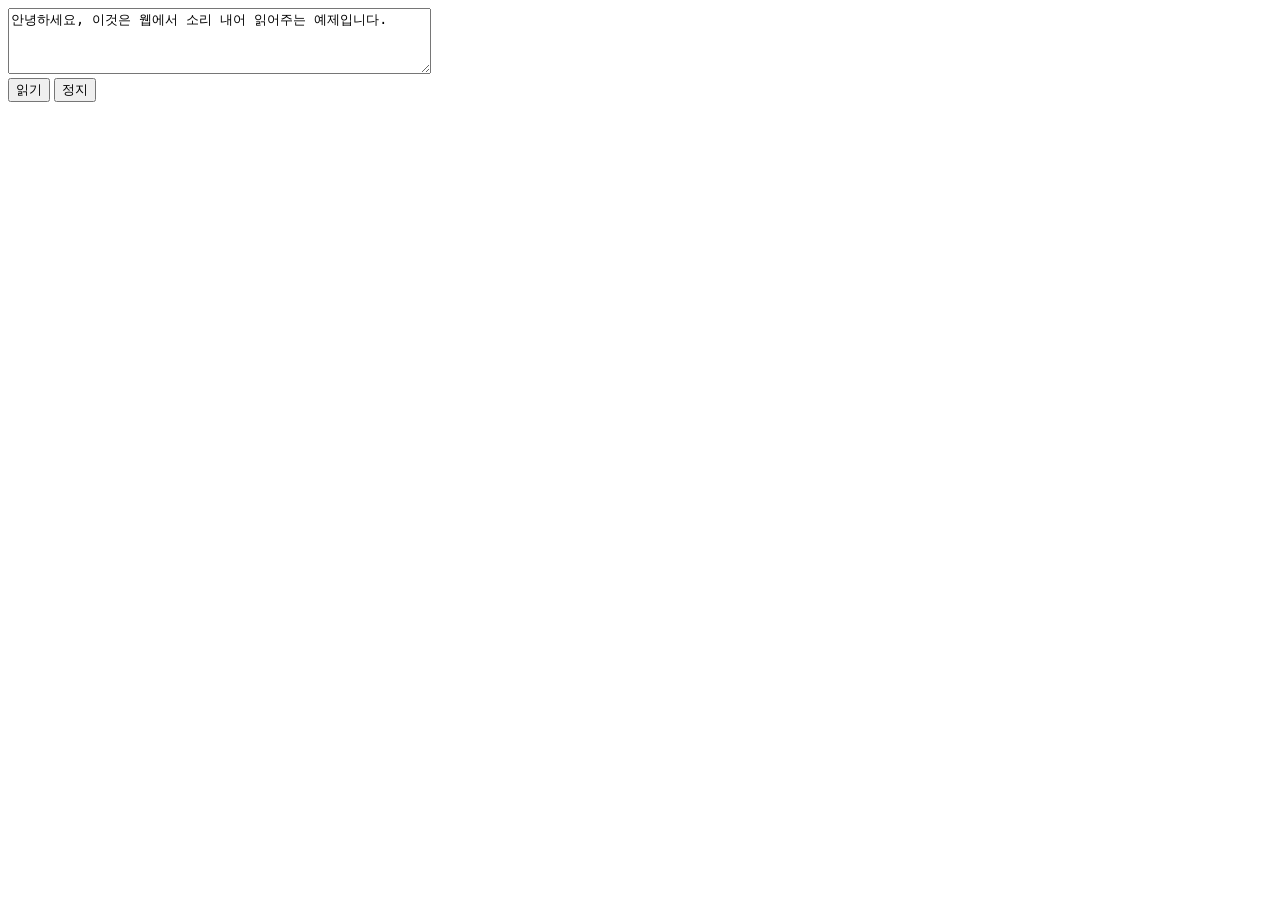
<file: lkjdsf.html>
<!DOCTYPE html>
<html lang="ko">

<head>
    <meta charset="UTF-8">
    <title>텍스트 읽기 예제</title>
</head>

<body>
    <textarea id="text" rows="4" cols="50">안녕하세요, 이것은 웹에서 소리 내어 읽어주는 예제입니다.</textarea><br>
    <button onclick="speak()">읽기</button>
    <button onclick="stop()">정지</button>

    <script>
        function speak() {
            const text = document.getElementById("text").value;
            const utter = new SpeechSynthesisUtterance(text);
            utter.lang = "ko-KR"; // 한국어 음성
            utter.rate = 1; // 속도 (0.1 ~ 10)
            utter.pitch = 1; // 높낮이 (0 ~ 2)
            speechSynthesis.speak(utter);
        }

        function stop() {
            speechSynthesis.cancel();
        }

    </script>
</body>

</html>
</file>
